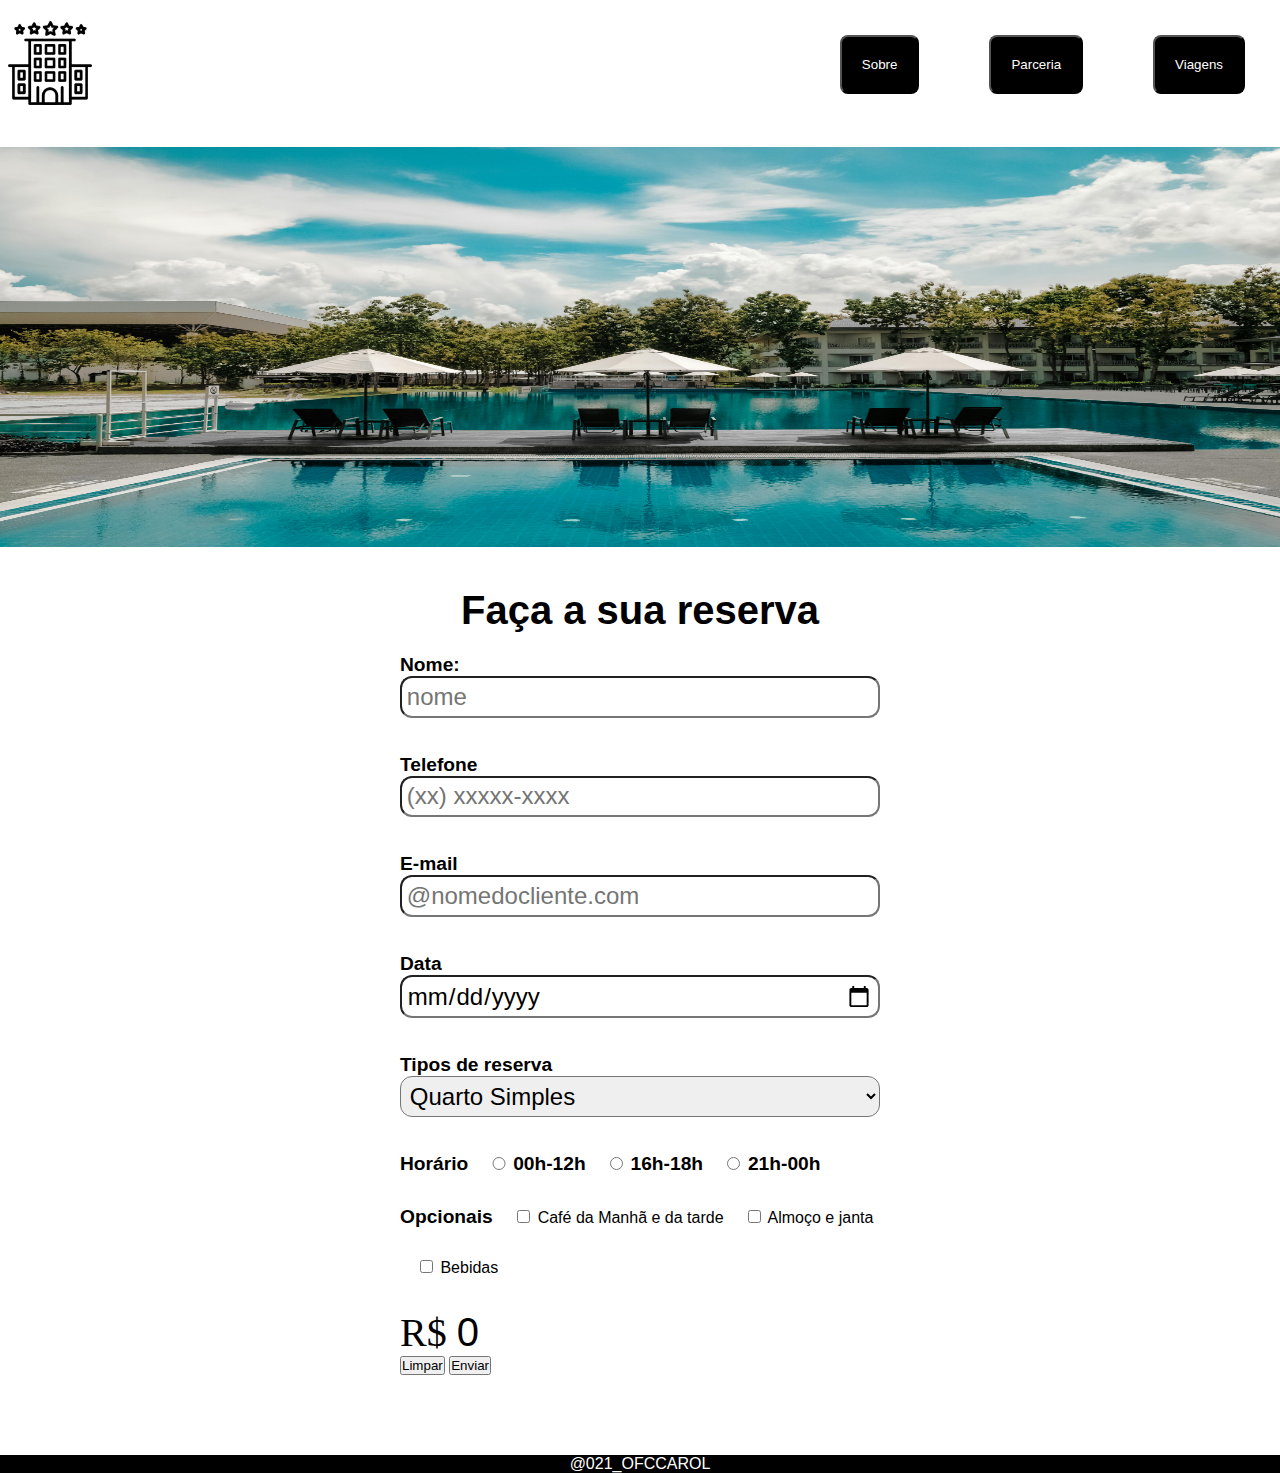
<file: trabalho 1 etapa/index.html>
<!DOCTYPE html>
<html lang="pt-br">
<head>
    <meta charset="UTF-8">
    <meta name="viewport" content="width=device-width, initial-scale=1.0">
    <title>Projeto Hotel</title>
    <link rel="stylesheet" href="style.css">
</head>
<body>
    <header>
        
        <nav>
            <div><img id="logo" src="img/hotel.png" alt=""></div>
            <ul>
                <li><button class="opcao">Sobre</button></li>
                
                <li><button class="opcao">Parceria</button></li>
                
                <li><button class="opcao">Viagens</button></li>
                
            </ul>
        </nav>
            <br>
    </header>
    

    <main>

        <section >
            <img src="img/pexels-donaldtong94-189296.jpg" alt="" id="banner">
        </section>
    <div id="divcentro">
        <section class="res">
        
            <form name="hotel">
                <h1><output id="titulo">Faça a sua reserva</output></h1>
                <label for="nome">Nome:</label>
                <input type="text" name="nome" id="nome" placeholder="nome" required>
                <label for="telefone">Telefone</label>
                <input type="tel" name="telefone" id="telefone" placeholder="(xx) xxxxx-xxxx" required>
        
                <label for="email">E-mail</label>
                <input type="email" name="email" id="email" placeholder="@nomedocliente.com" required>
                <label for="data">Data</label>
                <input type="date" name="data" id="data">
                <p>
                    <label for="reserva">Tipos de reserva</label>
                    <select name="reserva" id="reserva">
                        <option value="quarto s">Quarto Simples</option>
                        <option value="quarto c">Quarto de Casal</option>
                        <option value="suite">Suíte Master</option>
                    </p>
                    </p>
                </select>
                <label for="horario">Horário</label>
                <input type="radio" name="hora" id="00h" value="00h-12h">
                <label for="00h">00h-12h</label>
                <input type="radio" name="hora" id="14h" value="14h-18h">
                <label for="00h">16h-18h</label>
                <input type="radio" name="hora" id="20h" value="20h-0h">
                <label for="20h">21h-00h</label>
                <br>
                <label for="opcionais">Opcionais</label>
                <input type="checkbox" name="cafe" id="cafe" onchange="calc(100,this.checked)"> Café da Manhã e da tarde
                <input type="checkbox" name="almoco" id="almoco" onchange="calc(300,this.checked)"> Almoço e janta
                <input type="checkbox" name="bebida" id="bebida" onchange="calc(250,this.checked)"> Bebidas
        
                <p id="saida">
                    R$ <output id="total">0</output>
                </p>
                <button type="reset">Limpar</button>
                <button type="submit">Enviar</button>
            </form>
        </section>
    </div>
</main>


    <footer>@021_OFCCAROL</footer>

    <script src="js/script.js"></script>
</body>
</html>
</file>
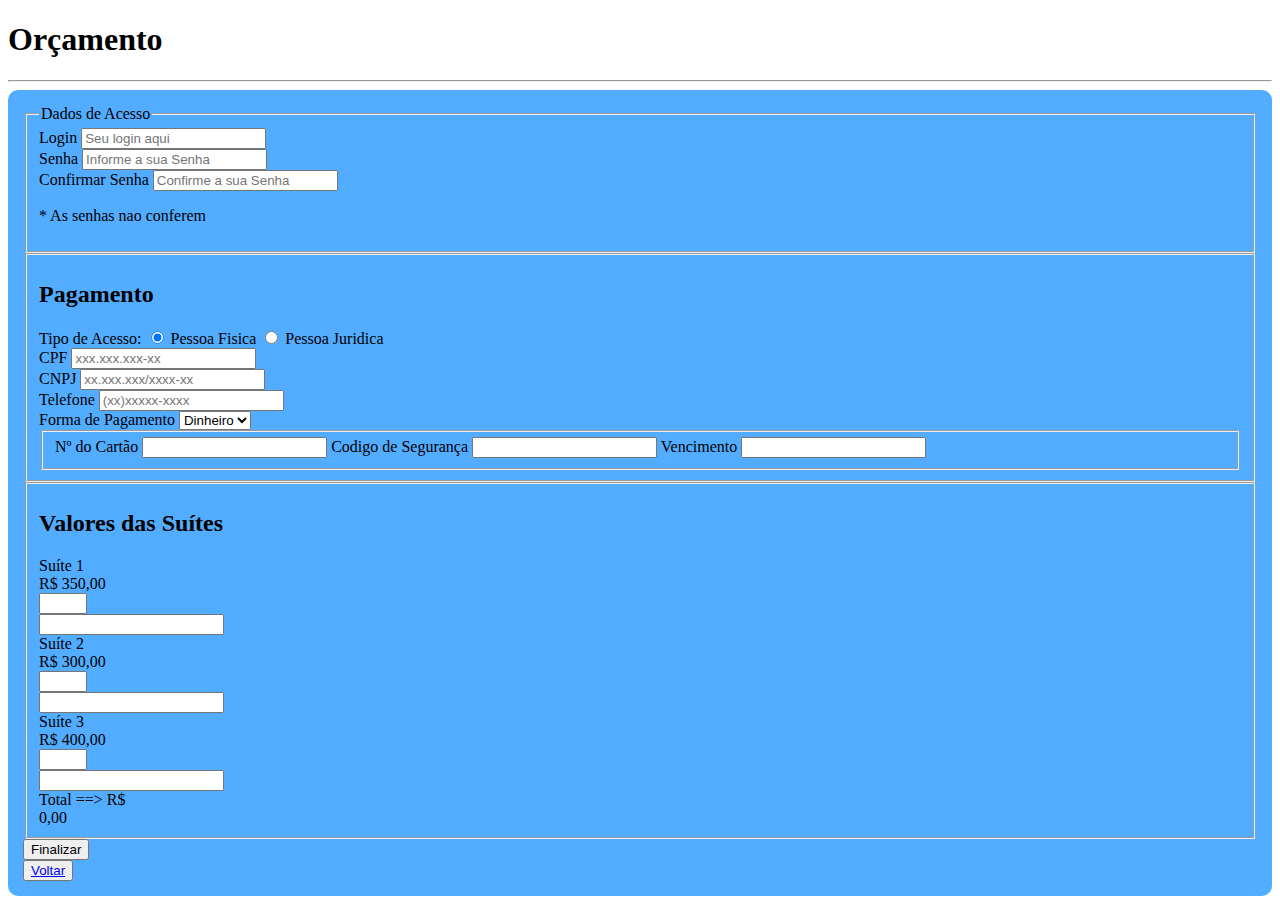
<file: form.html>
<!DOCTYPE html>
<html lang="pt-br">
  <head>
    <meta charset="utf-8">
    <meta name="viewport" content="width=device-width, initial-scale=1, shrink-to-fit=no">

    <link rel="stylesheet" href="https://stackpath.bootstrapcdn.com/bootstrap/4.1.3/css/bootstrap.min.css" integrity="sha384-MCw98/SFnGE8fJT3GXwEOngsV7Zt27NXFoaoApmYm81iuXoPkFOJwJ8ERdknLPMO" crossorigin="anonymous">
    <link rel="stylesheet" href="css/form.style.css">

    <title>Olá mundo!</title>
  </head>
  <body>
    <div class="container mt-5 pag">
      <h1> Orçamento </h1>
      <hr class="mb-5">
      <form name="orcamento" id="orcamento" oninput="calculos(this)">

        <fieldset>
          <legend> Dados de Acesso </legend>

          <div class="form-group">
            <label for="login"> Login </label>
            <input type="email" class="form-control" id="login" name="login" placeholder="Seu login aqui" required>
          </div>

          <div class="form-group">
            <label for="senha1">Senha</label>
            <input type="password" class="form-control" id="senha1" name="senha1" placeholder="Informe a sua Senha" oninput="senha()" required>
          </div>

          <div class="form-group">
            <label for="senha2">Confirmar Senha</label>
            <input type="password" class="form-control" id="senha2" name="senha2" placeholder="Confirme a sua Senha" oninput="senha()" required> 
          </div>

          <p id="msg"> * As senhas nao conferem </p>
        </fieldset>


        <fieldset>
          <h2>Pagamento</h2>
          <div class="form-group">
            <label for="tipo">Tipo de Acesso:</label>

            <input type="radio" id="pf" name="tipo" value="Pessoa Física" checked onchange="pessoa('pf')" required>
            <label for="pf"> Pessoa Fisica</label>

            <input type="radio" id="pj" name="tipo" value="Pessoa Juridica" onchange="pessoa('pj')" required>
            <label for="pj"> Pessoa Juridica</label>
          </div>

          <div class="form-group" id="cpf">
            <label for="cpf">CPF</label>
            <input type="text" class="form-control" name="cpf" placeholder="xxx.xxx.xxx-xx" onkeypress="mascara_cpf(this)" onkeyup="salto(this.name,this.value)" maxlength="14" 
            onkeydown="return somente_numero(event)" required>
          </div>

          <div class="form-group" id="cnpj">
            <label for="cnpj">CNPJ</label>
            <input type="text" class="form-control" name="cnpj" placeholder="xx.xxx.xxx/xxxx-xx" onkeypress="mascara_cnpj(this)" onkeyup="salto(this.name,this.value)" maxlength="18" onkeydown="return somente_numero(event)" required>
          </div>

          <div class="form-group">
            <label for="telefone">Telefone</label>
            <input type="tel" class="form-control" id="telefone" name="telefone" placeholder="(xx)xxxxx-xxxx" maxlength="14" onkeypress="mascara_tel(this)" onkeyup="salto(this.name,this.value)" onkeydown="return somente_numero(event)" required>
          </div>

          <div class="form-group">
            <label for="pagamento">Forma de Pagamento</label>
            <select class="form-control" id="pagamento" name="pagamento" onchange="abrir()">
              <option value="Dinheiro"> Dinheiro </option>
              <option value="Cartão"> Cartão </option>
              <option value="Cheque"> Cheque </option>
            </select>
          </div>

          <div class="form-group" id="cartao">
            <fieldset>
              <label for="num"> Nº do Cartão </label>
              <input type="text" class="form-control" name="num" onkeydown="return somente_numero(event)" required>
              <label for="cod"> Codigo de Segurança </label>
              <input type="text" class="form-control" name="cod" onkeydown="return somente_numero(event)" required>
              <label for="vencimento"> Vencimento </label>
              <input type="text" class="form-control" name="vencimento" onkeydown="return somente_numero(event)" required>
            </fieldset>
            
          </div>

        </fieldset>

        <fieldset>
          <h2>Valores das Suítes</h2>
          
          <div class="row form-group">
            <div class="col-4">Suíte 1</div>  
            <div class="col-3">R$ 350,00</div>  
            <div class="col-2"> <input type="number" class="form-control" id="quant1" name="quant1" min="0" max="9"> </div>
            <div class="col-3"> <input type="text" class="form-control" id="tot1" name="tot1"> </div>   
          </div>

          <div class="row form-group">
            <div class="col-4">Suíte 2</div>  
            <div class="col-3">R$ 300,00</div>  
            <div class="col-2"> <input type="number" class="form-control" id="quant2" name="quant2" min="0" max="9"> </div>
            <div class="col-3"> <input type="text" class="form-control" id="tot2" name="tot2"> </div>   
          </div>

          <div class="row form-group">
            <div class="col-4">Suíte 3</div>  
            <div class="col-3">R$ 400,00</div>  
            <div class="col-2"> <input type="number" class="form-control" id="quant3" name="quant3" min="0" max="9"> </div>
            <div class="col-3"> <input type="text" class="form-control" id="tot3" name="tot3"> </div>   
          </div>

          <div class="row form-group">
            <div class="col-9 text-right"> Total ==> R$ </div>  
            <div class="col-3"> <output id="total"> 0,00 </output> </div>     
          </div>
        </fieldset>



        <div class="text-right mt-3 p-5">
          <button type="submit" class="btn btn-primary">Finalizar</button>
        </div>

        <div class="text-left mt-3 p-5">
          
          <button><a href="index.html" class="btn btn-primary">Voltar</a></button>
        </div>
      </form>
    </div>

    <!-- JavaScript (Opcional) -->
    <!-- jQuery primeiro, depois Popper.js, depois Bootstrap JS -->
    <script src="https://code.jquery.com/jquery-3.3.1.slim.min.js" integrity="sha384-q8i/X+965DzO0rT7abK41JStQIAqVgRVzpbzo5smXKp4YfRvH+8abtTE1Pi6jizo" crossorigin="anonymous"></script>
    <script src="https://cdnjs.cloudflare.com/ajax/libs/popper.js/1.14.3/umd/popper.min.js" integrity="sha384-ZMP7rVo3mIykV+2+9J3UJ46jBk0WLaUAdn689aCwoqbBJiSnjAK/l8WvCWPIPm49" crossorigin="anonymous"></script>
    <script src="https://stackpath.bootstrapcdn.com/bootstrap/4.1.3/js/bootstrap.min.js" integrity="sha384-ChfqqxuZUCnJSK3+MXmPNIyE6ZbWh2IMqE241rYiqJxyMiZ6OW/JmZQ5stwEULTy" crossorigin="anonymous"></script>

    <script src="js/script.js"></script>
  </body>
</html>
</file>
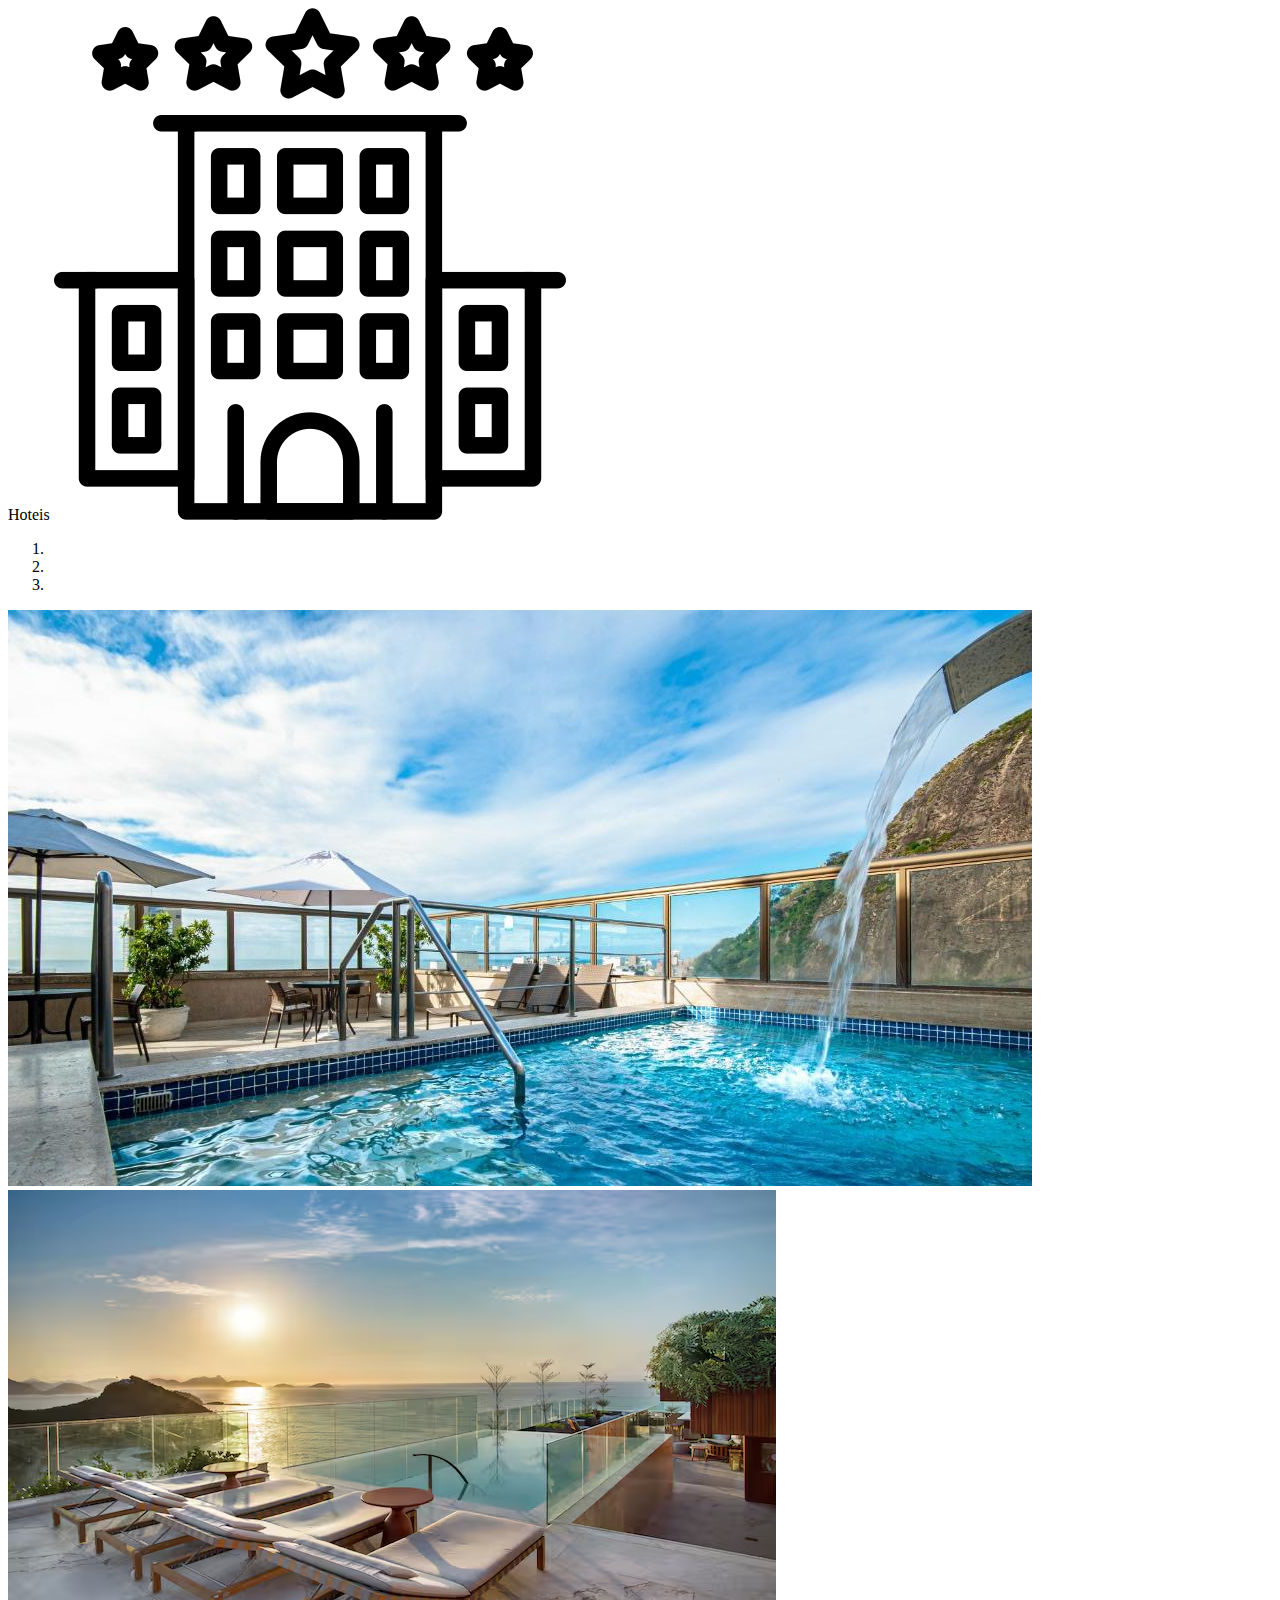
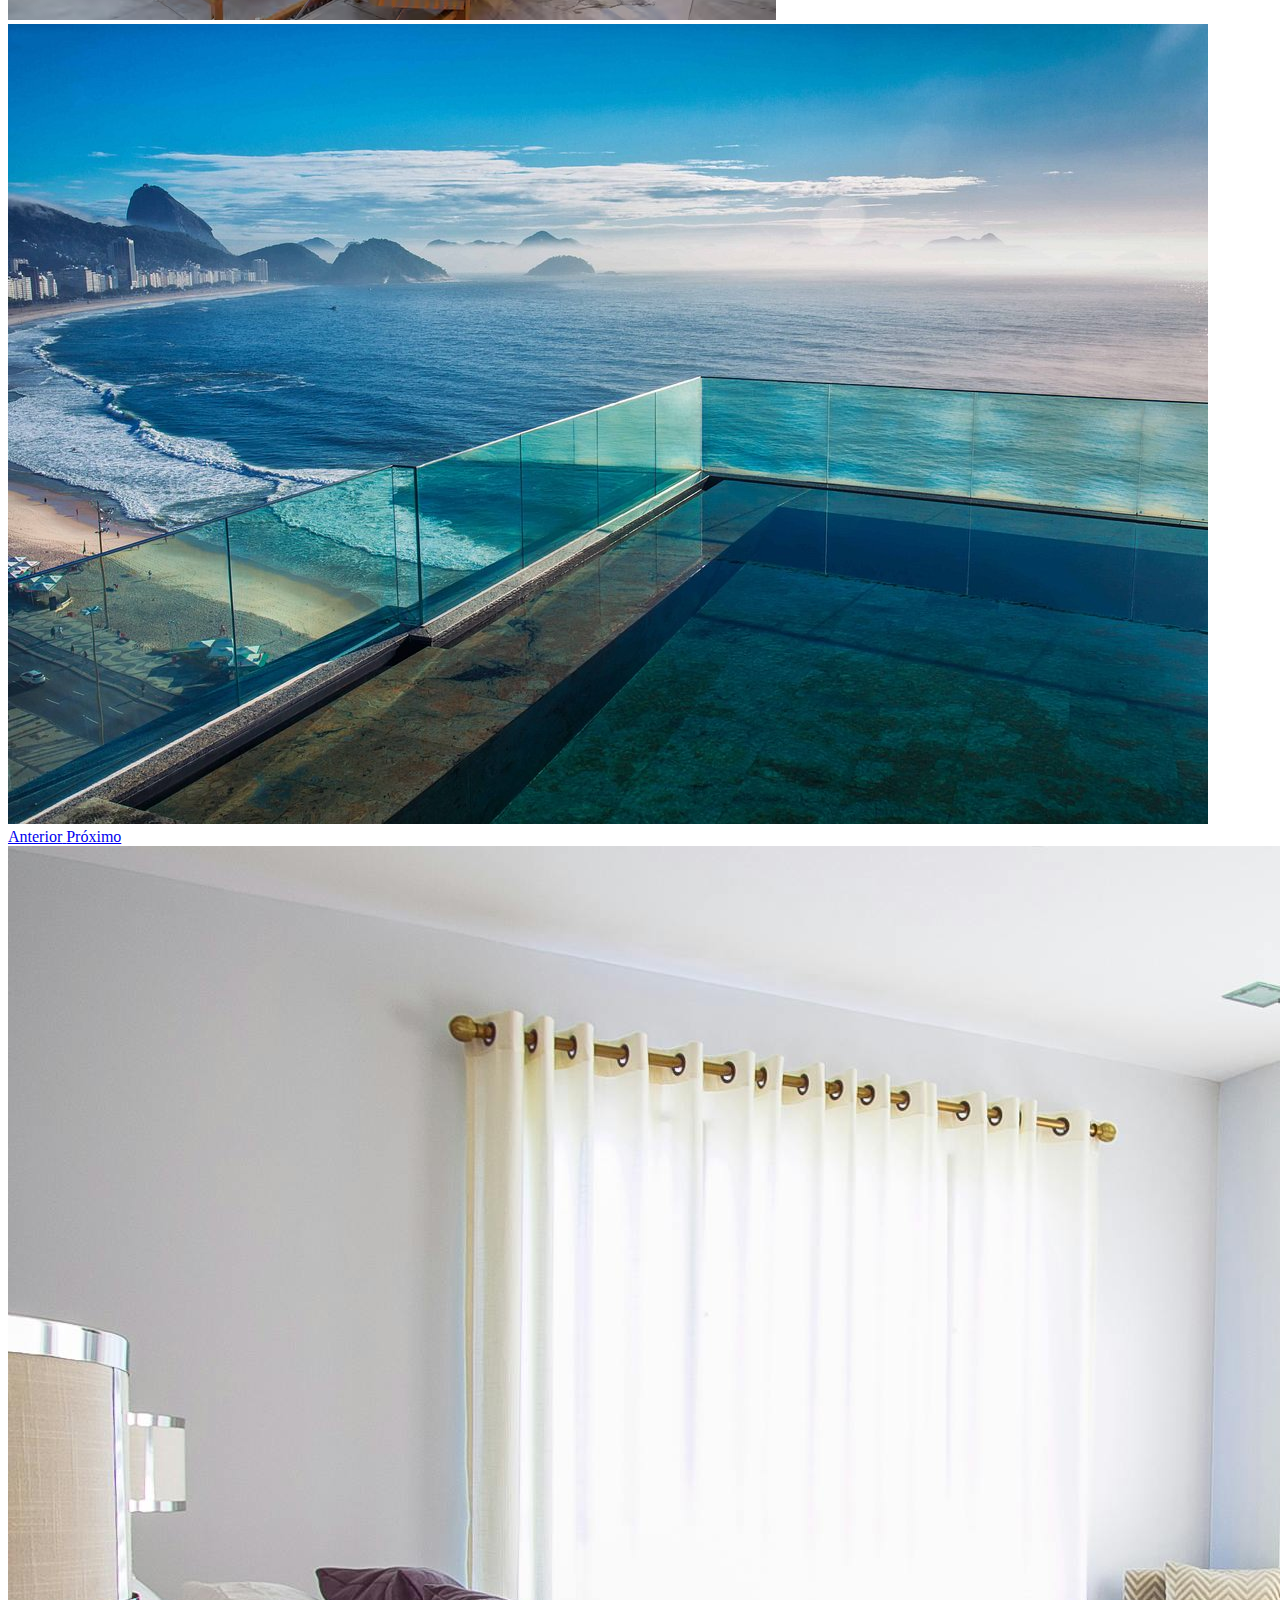
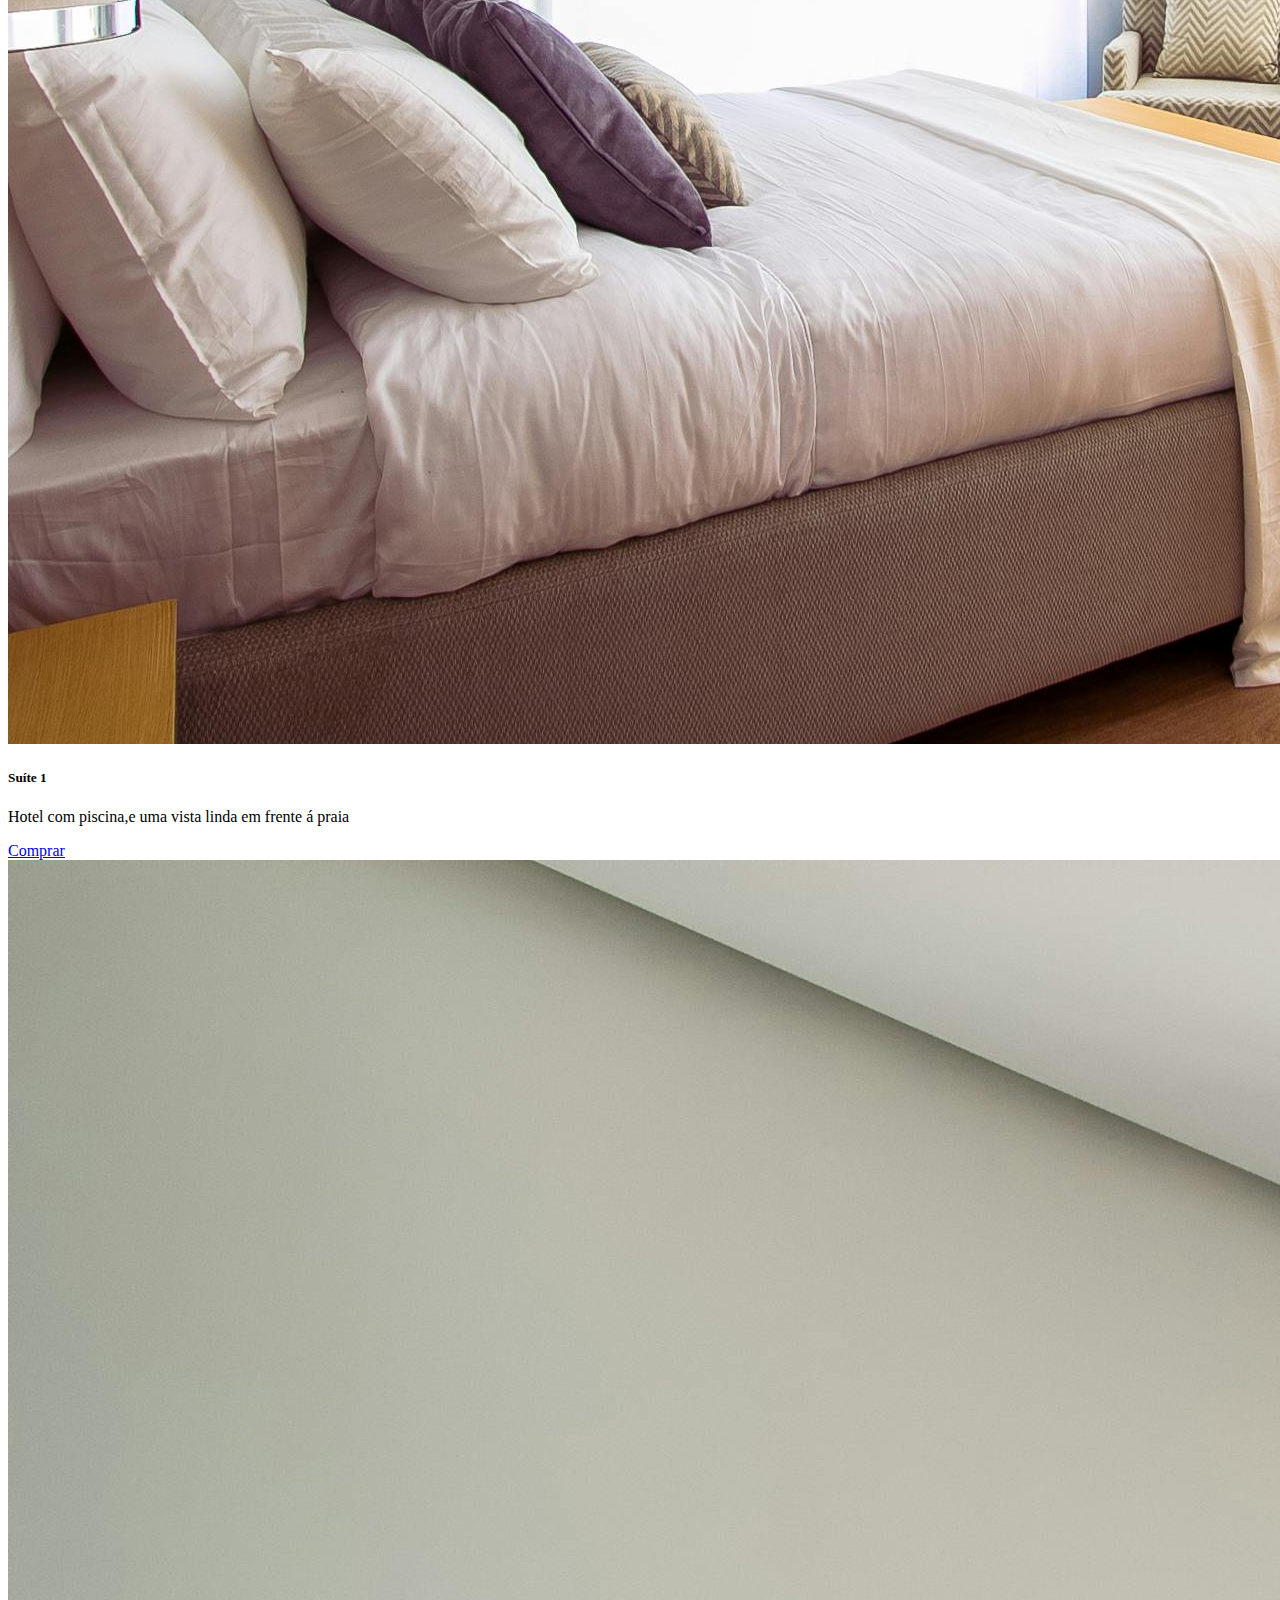
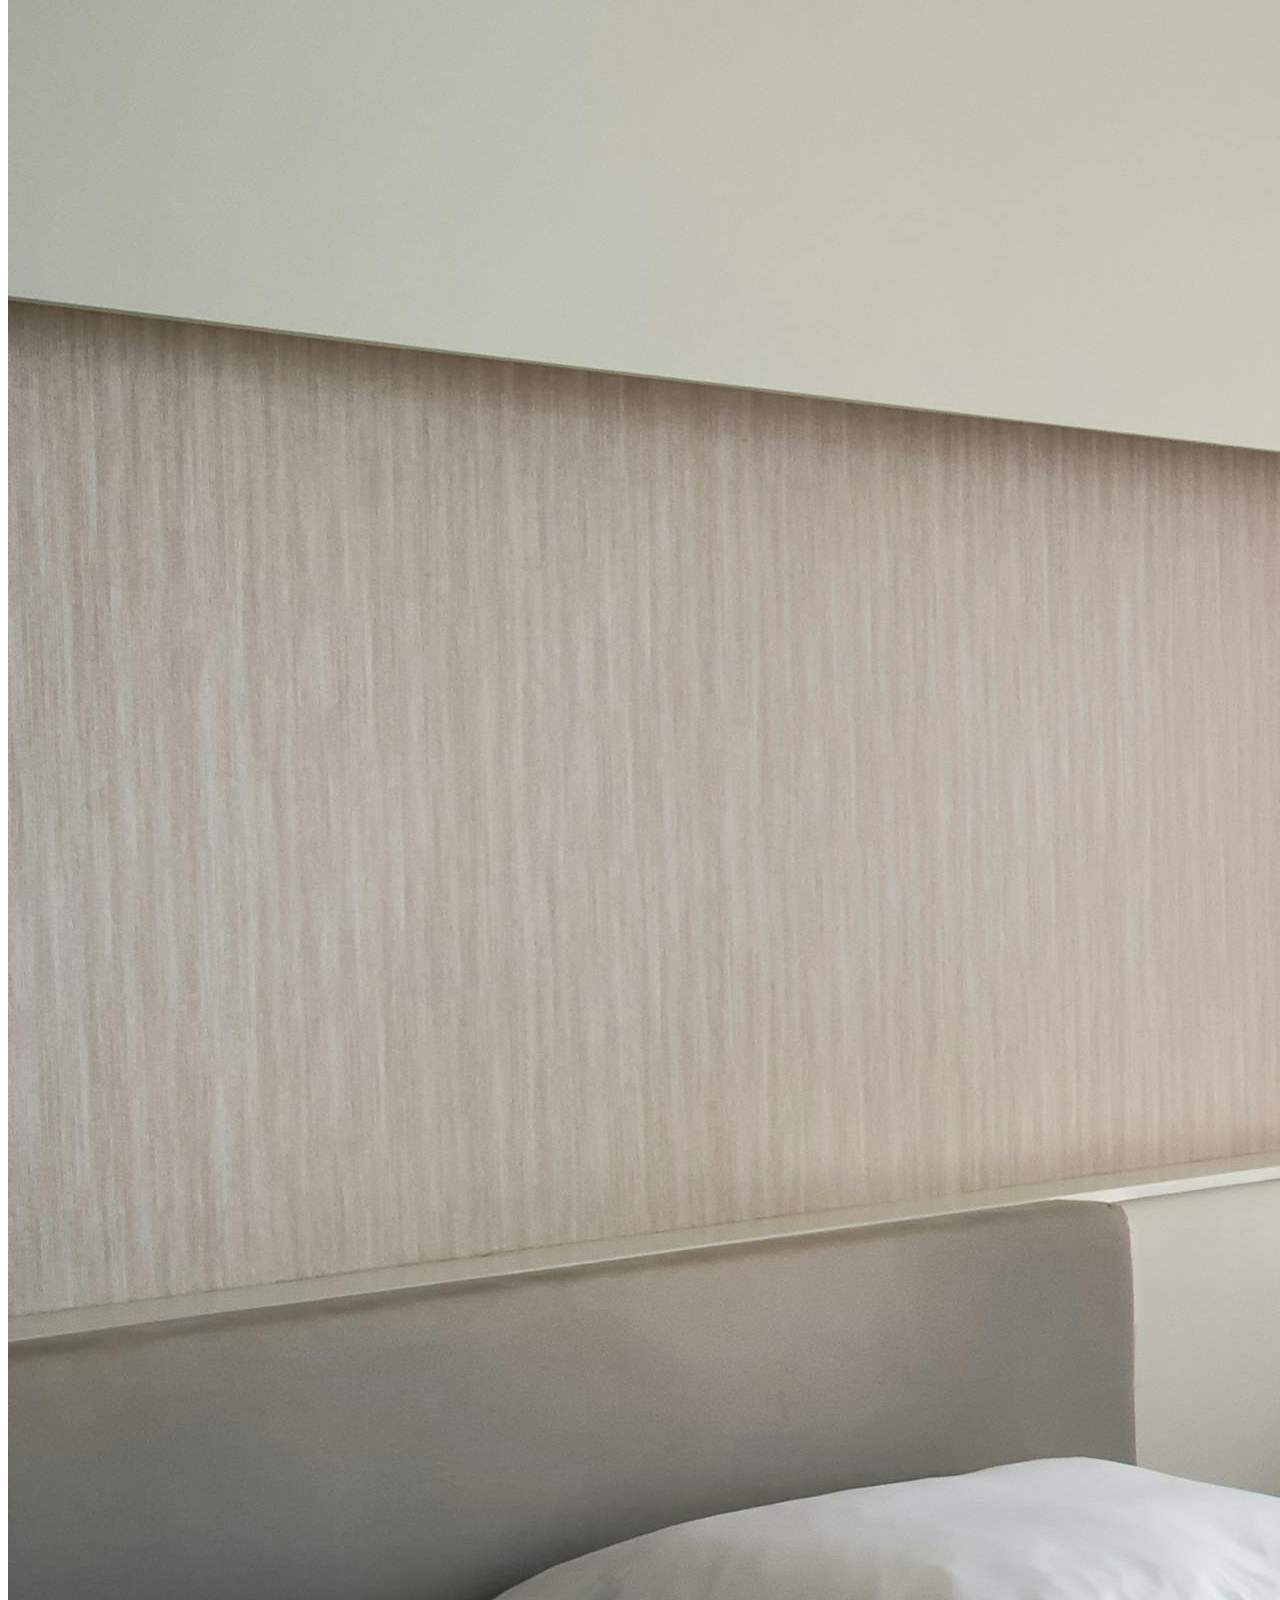
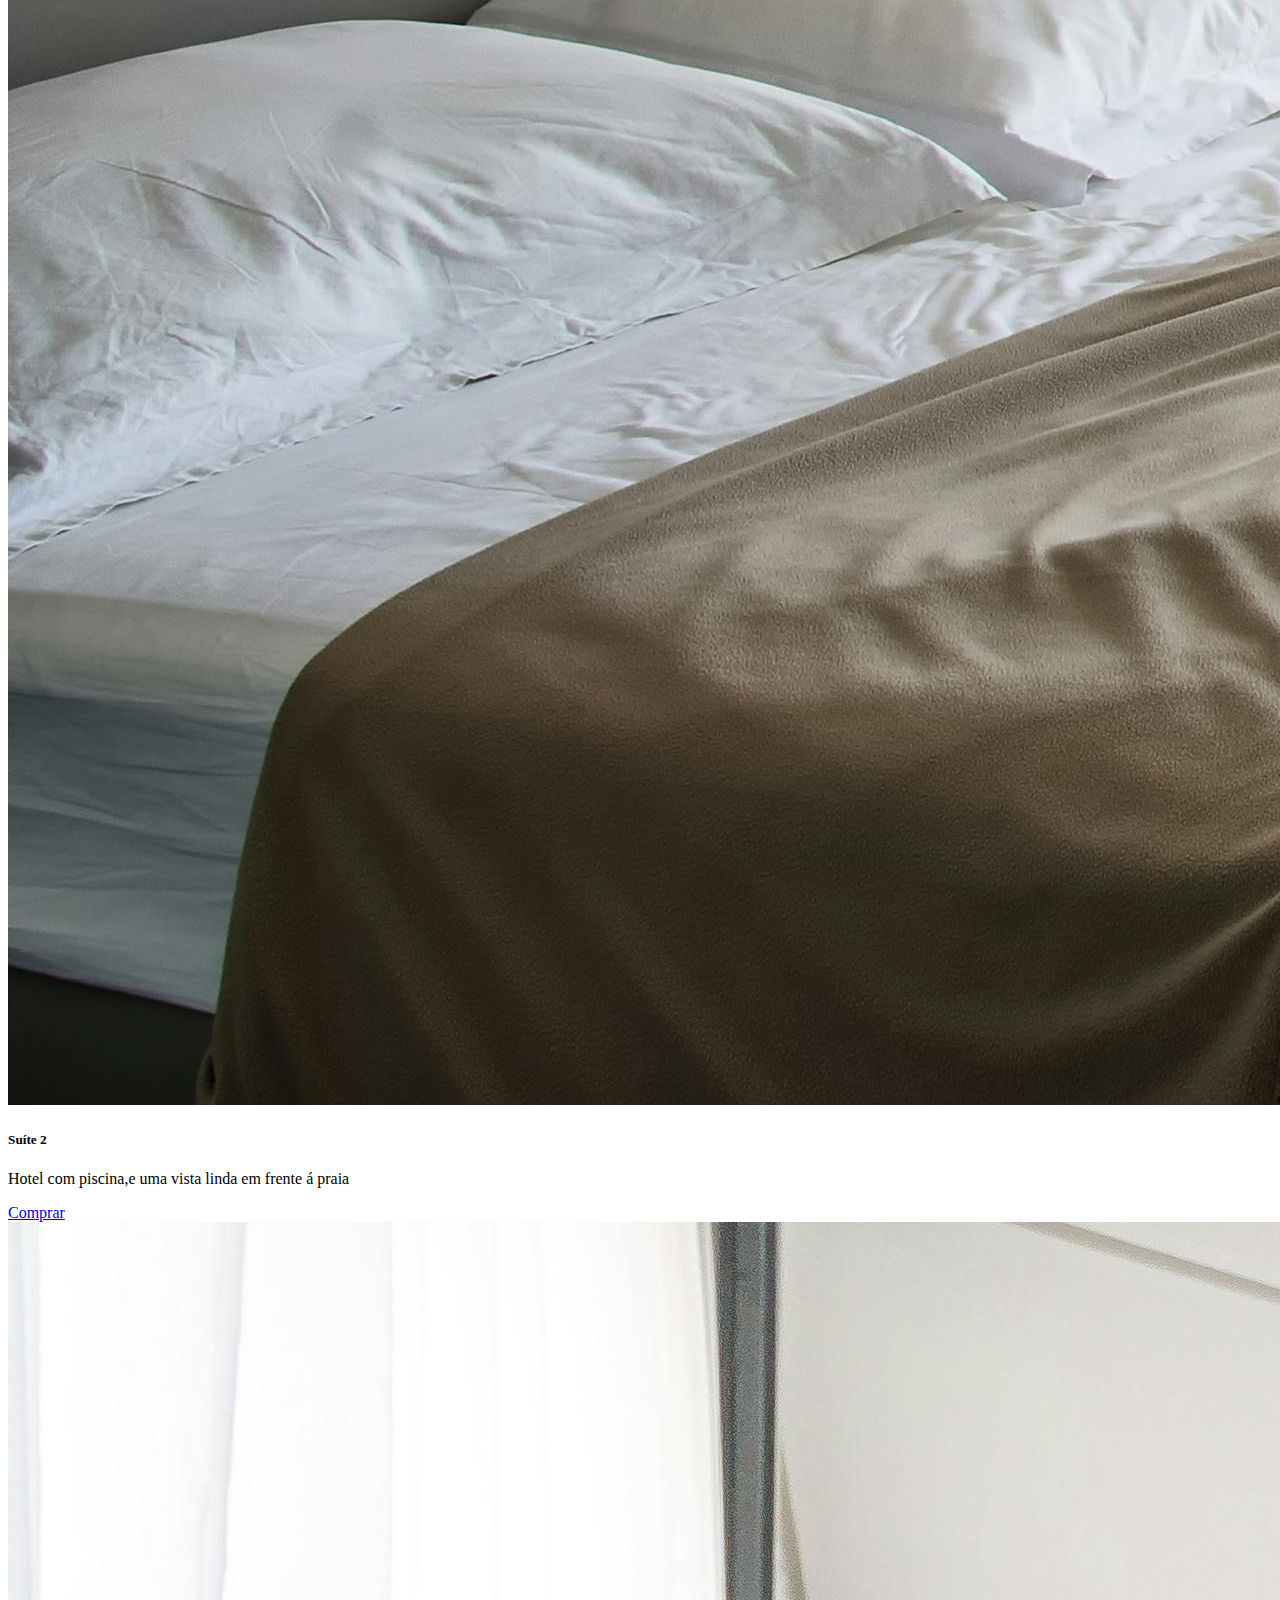
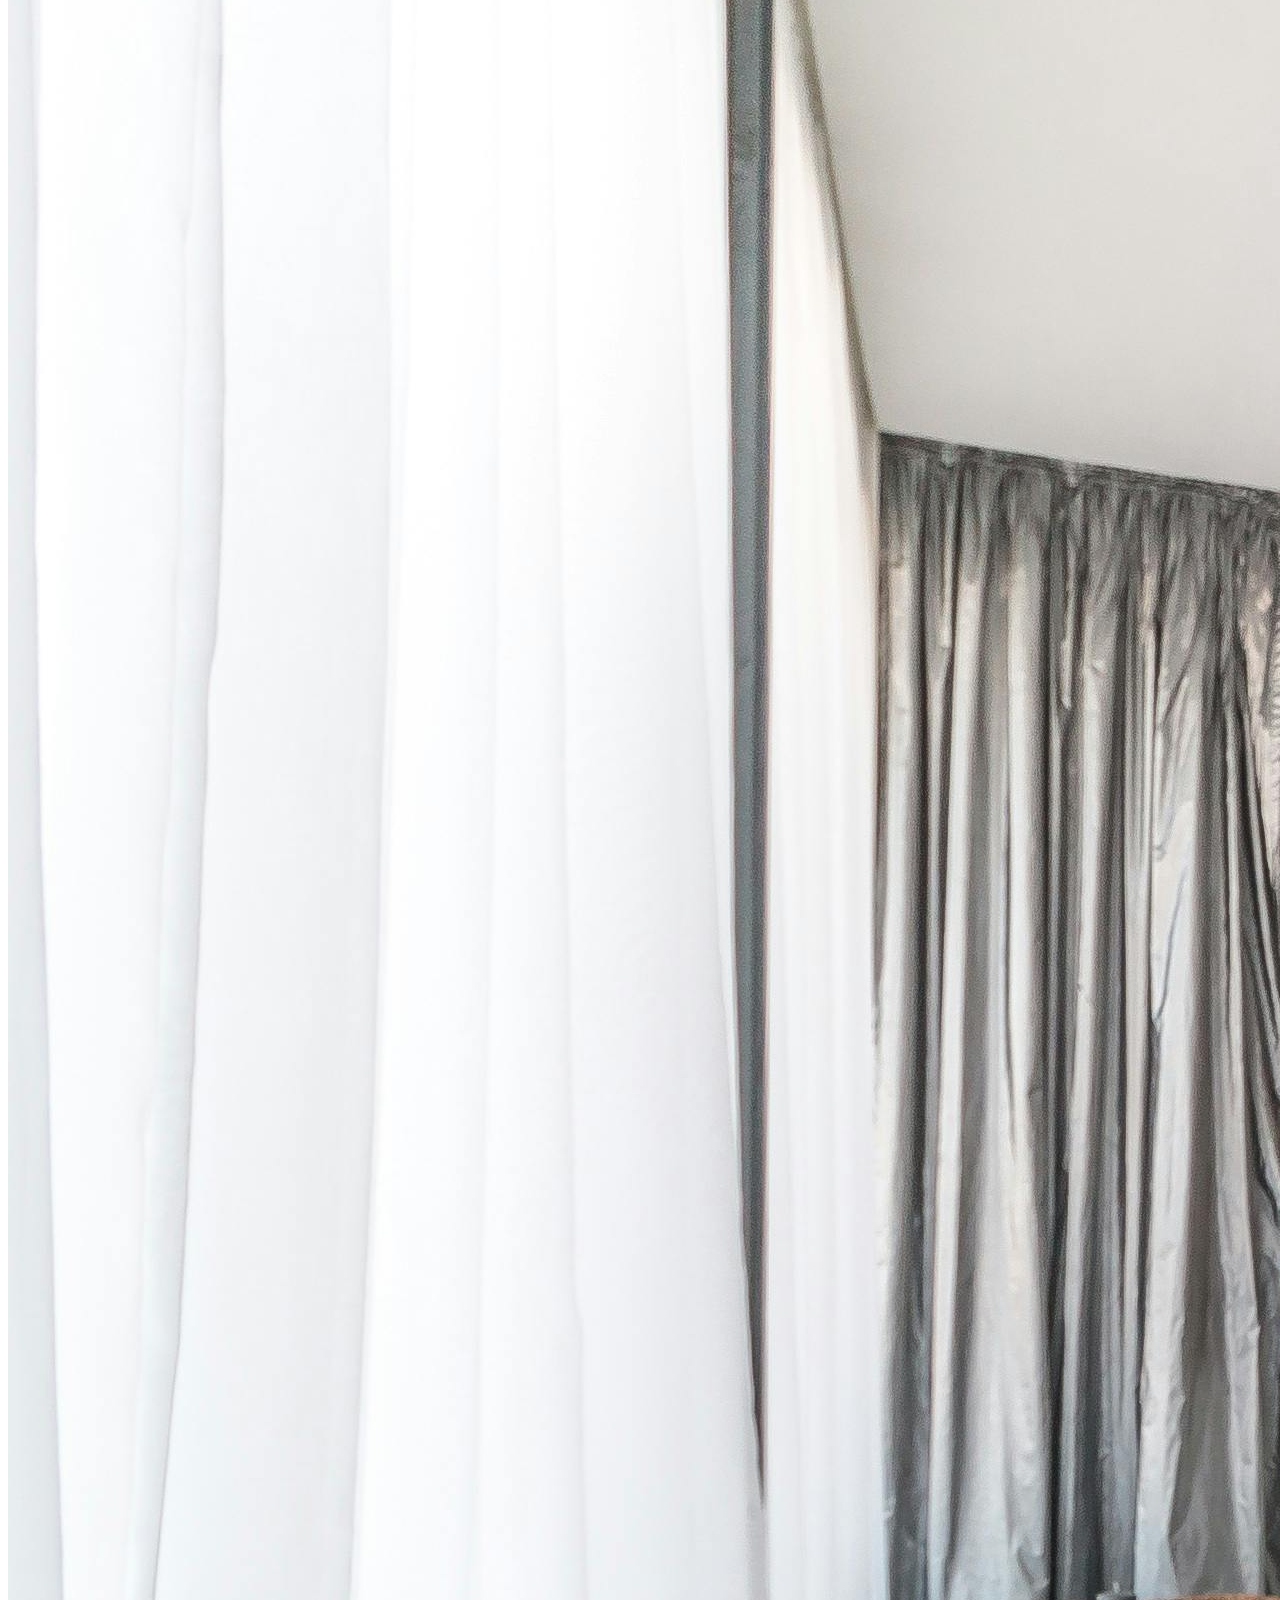
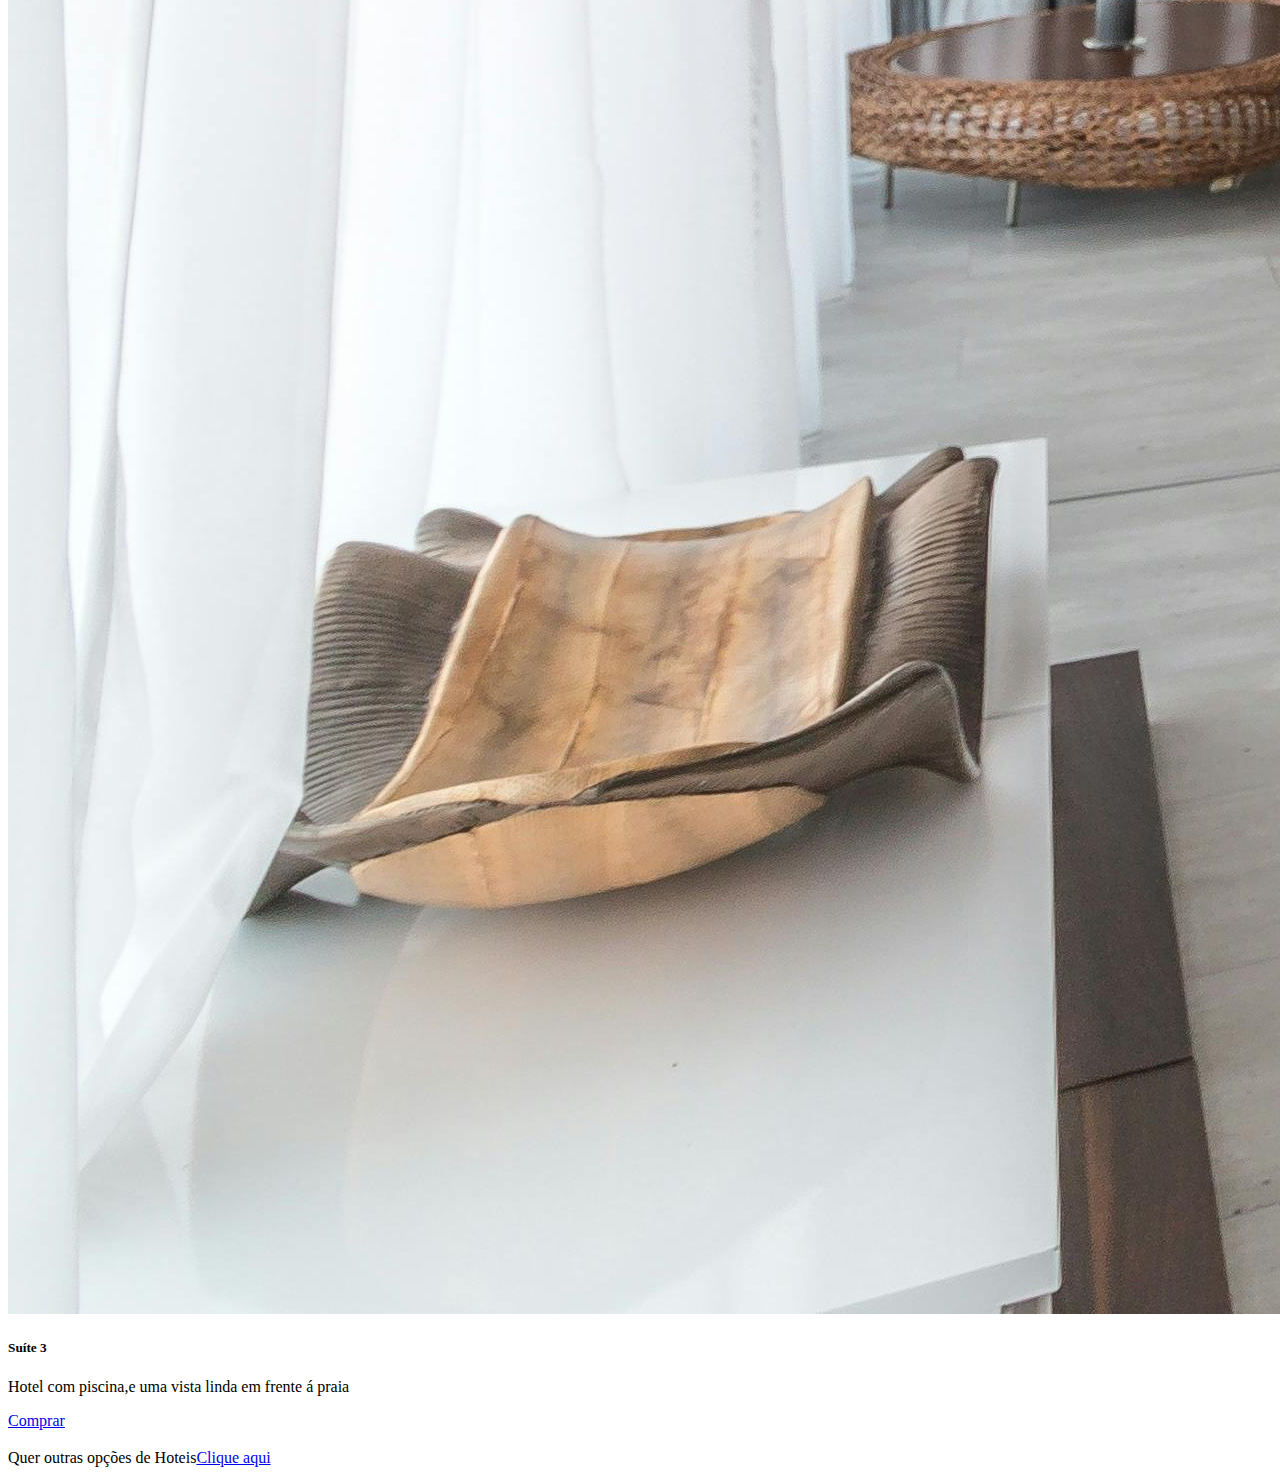
<file: home.html>
<!DOCTYPE html>
<html lang="pt-br">
  <head>
    <!-- Meta tags Obrigatórias -->
    <meta charset="utf-8">
    <meta name="viewport" content="width=device-width, initial-scale=1, shrink-to-fit=no">

    <!-- Bootstrap CSS -->
    <link rel="stylesheet" href="https://stackpath.bootstrapcdn.com/bootstrap/4.1.3/css/bootstrap.min.css" integrity="sha384-MCw98/SFnGE8fJT3GXwEOngsV7Zt27NXFoaoApmYm81iuXoPkFOJwJ8ERdknLPMO" crossorigin="anonymous">

    

    <title>Olá, mundo!</title>
  </head>
  <body>
     
    <!-- Topo -->
    <div id="cimaheader" class="container-fluid text-light p-2 text-center"> 
      Hoteis
      <img id="logo" src="img/hotel copy.png" alt="">
    </div>

      <!-- carrosel -->
    <div id="carouselExampleIndicators" class="carousel slide" data-ride="carousel">
        <ol class="carousel-indicators">
          <li data-target="#carouselExampleIndicators" data-slide-to="0" class="active"></li>
          <li data-target="#carouselExampleIndicators" data-slide-to="1"></li>
          <li data-target="#carouselExampleIndicators" data-slide-to="2"></li>
        </ol>
        <div class="carousel-inner">
          <div class="carousel-item active">
            <img class="d-block w-100" src="../img/img hotel1.jpg" alt="Primeiro Slide">
          </div>
          <div class="carousel-item">
            <img class="d-block w-100" src="../img/img hotel2.jpg" alt="Segundo Slide">
          </div>
          <div class="carousel-item">
            <img class="d-block w-100" src="../img/img hotel3.jpg" alt="Terceiro Slide">
          </div>
        </div>
        <a class="carousel-control-prev" href="#carouselExampleIndicators" role="button" data-slide="prev">
          <span class="carousel-control-prev-icon" aria-hidden="true"></span>
          <span class="sr-only">Anterior</span>
        </a>
        <a class="carousel-control-next" href="#carouselExampleIndicators" role="button" data-slide="next">
          <span class="carousel-control-next-icon" aria-hidden="true"></span>
          <span class="sr-only">Próximo</span>
        </a>
      </div>

      <!-- Cards -->
     <div class="container mt-2 mb-2">
      <div class="row">

        
          <div class="container">
            <div class="col-sm-12 col-md-6 col-lg-4 col-xl-3 mt-2">
              <div class="card">
                <img class="card-img-top" src="img/pexels-marywhitneyph-90317.jpg"Imagem de capa do card">
                <div class="card-body">
                  <h5 class="card-title"><strong>Suíte 1</strong></h5>
                  <p class="card-text">Hotel com piscina,e uma vista linda em frente á praia</p>
                  <a href="form.html" class="btn btn-primary">Comprar</a>
                </div>
              </div>
            </div>

            <div class="col-sm-12 col-md-6 col-lg-4 col-xl-3 mt-2">
              <div class="card">
                <img class="card-img-top" src="img/pexels-pixabay-210604.jpg" alt="Imagem de capa do card">
                <div class="card-body">
                  <h5 class="card-title"><strong>Suíte 2</strong></h5>
                  <p class="card-text">Hotel com piscina,e uma vista linda em frente á praia</p>
                  <a href="form.html" class="btn btn-primary">Comprar</a>
                </div>
              </div>
            </div>

            <div class="col-sm-12 col-md-6 col-lg-4 col-xl-3 mt-2">
              <div class="card">
                <img class="card-img-top" src="img/pexels-pixabay-210265.jpg" alt="Imagem de capa do card">
                <div class="card-body">
                  <h5 class="card-title"><strong>Suíte 3</strong></h5>
                  <p class="card-text">Hotel com piscina,e uma vista linda em frente á praia</p>
                  <a href="form.html" class="btn btn-primary">Comprar</a>
                </div>
              </div>
            </div>

            </div>
          </div> 
  </div>

     <h3 class="mt-3 mb-3 text-center"></h3>Quer outras opções de Hoteis<a href="trabalho 1 etapa/index.html">Clique aqui</a>


    <!-- JavaScript (Opcional) -->
    <!-- jQuery primeiro, depois Popper.js, depois Bootstrap JS -->
    <script src="https://code.jquery.com/jquery-3.3.1.slim.min.js" integrity="sha384-q8i/X+965DzO0rT7abK41JStQIAqVgRVzpbzo5smXKp4YfRvH+8abtTE1Pi6jizo" crossorigin="anonymous"></script>
    <script src="https://cdnjs.cloudflare.com/ajax/libs/popper.js/1.14.3/umd/popper.min.js" integrity="sha384-ZMP7rVo3mIykV+2+9J3UJ46jBk0WLaUAdn689aCwoqbBJiSnjAK/l8WvCWPIPm49" crossorigin="anonymous"></script>
    <script src="https://stackpath.bootstrapcdn.com/bootstrap/4.1.3/js/bootstrap.min.js" integrity="sha384-ChfqqxuZUCnJSK3+MXmPNIyE6ZbWh2IMqE241rYiqJxyMiZ6OW/JmZQ5stwEULTy" crossorigin="anonymous"></script>
  </body>
</html>
</file>
<file: trabalho 1 etapa/style.css>
* {
    font-family: Verdana, Geneva, Tahoma, sans-serif;

    margin: 0;
    padding: 0;
    box-sizing: border-box;
}

form{
    width: 60%;
    /* border: 1px solid black; */
}

#logo{
    width: 100px;
    height: 100px;
    color:  white;
    padding: 8px;


}

ul{
    list-style: none;
    display: flex;
    
}

li{
    margin: 10px;
    padding: 5px;
    display: inline-block;
    border-radius: 20px;
}

nav{
    text-align: center;
    display: flex;
    justify-content: space-between;
    align-items: center;
    
}

.opcao{
    display: flex;
    text-align: center;     
    background-color: black;
    color: white;
    margin: 20px;
    border-radius: 8px;
    padding: 20px;
}
.banner{
    margin: 150px;
  }
  
#banner{
    width: 100%;
    height: 400px;
}
label{
    font-size: 1.2em;
    font-weight: bold;
    margin-bottom: 1.2em;
}

input, select{
    padding: 0.3rem;
    border-radius: 0.5em;
    width: 100%;
    margin-bottom: 1.5em;
    font-size: 1.5em;
}

input[type='radio'], input[type='checkbox']{
    width: 0.8em;
    margin-left: 0.7em;
    font-size: 1.5em;
}

.res{
    width: 75%;
    background-color: white;
    border-radius: 2em;
    padding: 5em;
    padding-top: 1em;
    margin: auto;
    display: flex;
    justify-content: center;
    
}
main{
    position: relative;
    width: 100%;
}
#fundo{
    
    width: 1000px;
    height: 450px;
    
}

h1{
    font-family: "Verdana";
    color: black;
    text-align: center;
    font-size: 2.5em;
    padding: 20px;
}

#saida{
    font-family: "arial black";
    font-size: 2.5em;
}

footer{

    width: 100%;
    font-family: Verdana, Geneva, Tahoma, sans-serif;
    color: white;
    background-color: black;
    text-align: center;
}
#divcentro{
    display: flex;
    justify-content: center;
    /* border: 1px solid black; */
    width: px;
}
</file>
<file: css/form.style.css>
#orcamento{
    background-color:rgba(0, 132, 255, 0.678);
    padding: 15px;
   border-radius: 10px;
}
</file>
